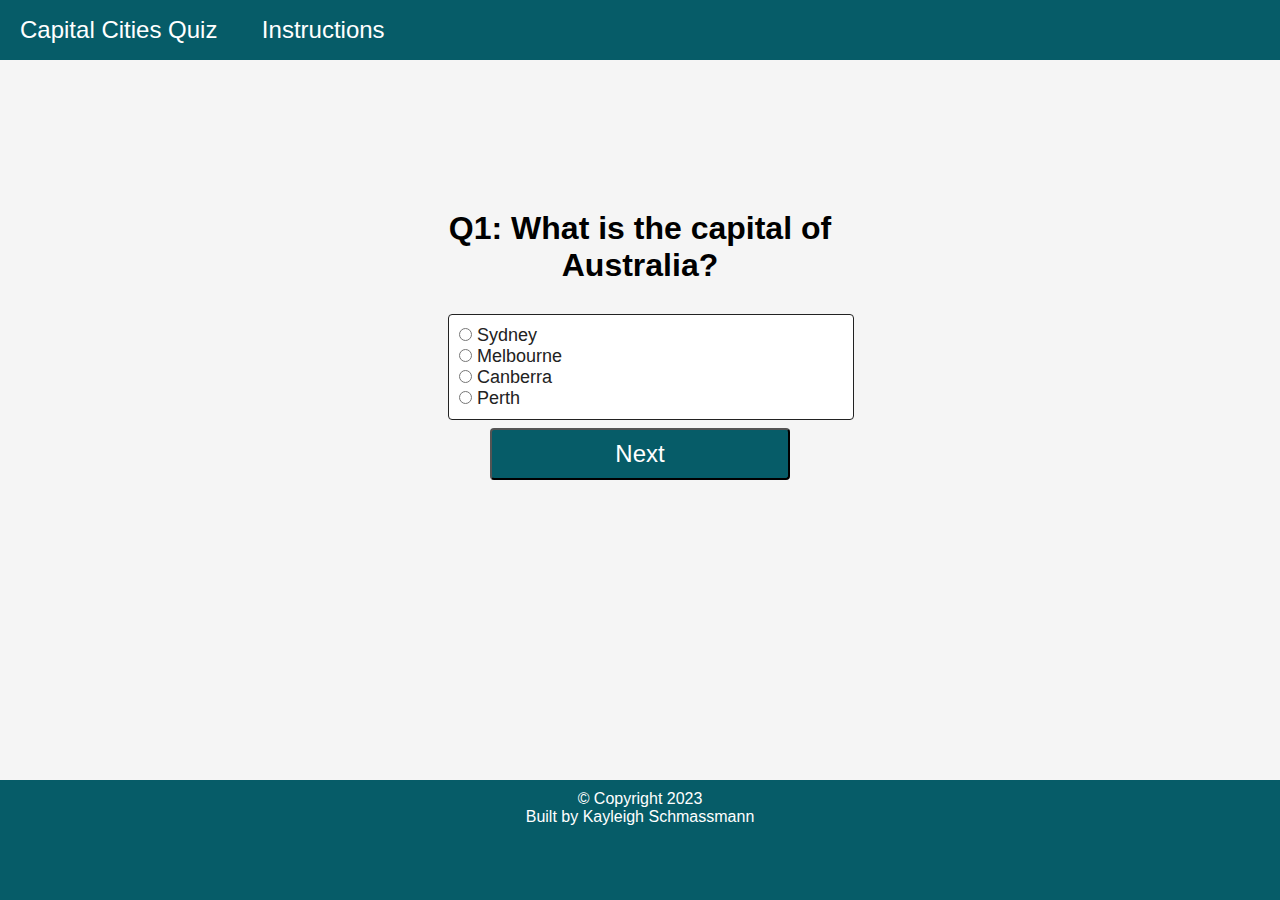
<file: index.html>
<!DOCTYPE html>
<html lang="en">
<head>
<meta charset="utf-8">
  <meta name="viewport" content="width=device-width, initial-scale=1.0">
  <title>Capital Cities Quiz</title>
  <link rel="stylesheet" type="text/css" href="style.css" />
</head>
<body>
  <header>
    <nav>
      <div class= "nav-wrapper">
        <ul>
          <li><h1><a href="index.html">Capital Cities Quiz</a></li></h1></li>
          <li><a href="instructions.html">Instructions</a></li>
        </ul>
      </div>
    </nav>
  </header> 
  <section class="content">
    <div id="quiz-container" class="container">
      <h1 id="question">Question goes here</h1>
      <div id="options">
        <button class="btn">Answer 1</button>
        <button class="btn">Answer 2</button>
        <button class="btn">Answer 3</button>
        <button class="btn">Answer 4</button>
      </div>
      <button id="submit-btn" class="btn-primary">Next</button>
    </div> 
  </section>
  <script src="script.js"></script>
</body>
<footer> 
  <div class="footer">
    <p>&copy; Copyright 2023<br>Built by Kayleigh Schmassmann</p>
  </div>
</footer>
</html>
</file>
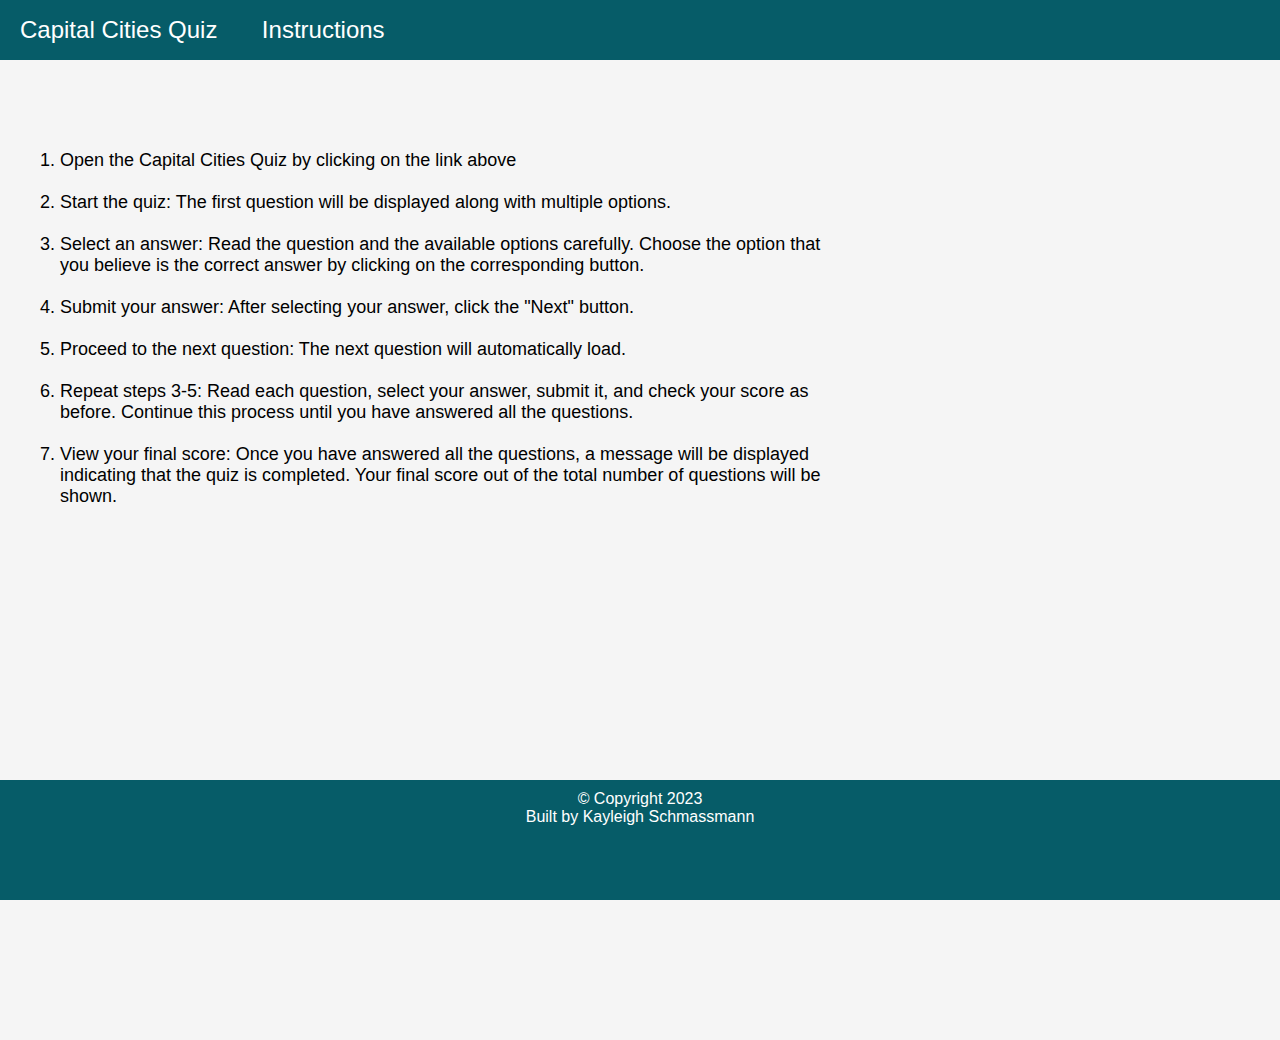
<file: instructions.html>
<!DOCTYPE html>
<html lang="en">
<head>
<meta charset="utf-8">
  <meta name="viewport" content="width=device-width, initial-scale=1.0">
  <title>Capital Cities Quiz</title>
  <link rel="stylesheet" type="text/css" href="style.css" />
</head>
<body>
  <header>
    <nav>
      <div class= "nav-wrapper">
        <ul>
          <li><h1><a href="index.html">Capital Cities Quiz</a></li></h1></li>
          <li><a href="instructions.html">Instructions</a></li>
        </ul>
      </div>
    </nav>
  </header> 
  <section class="content">
    <div class = "instructions">
      <ol>
        <li>Open the Capital Cities Quiz by clicking on the link above</li></br>
        <li>Start the quiz: The first question will be displayed along with multiple options.</li></br>
        <li>Select an answer: Read the question and the available options carefully. Choose the option that you believe is the correct answer by clicking on the corresponding button.</li></br>
        <li>Submit your answer: After selecting your answer, click the "Next" button.</li></br>
        <li>Proceed to the next question: The next question will automatically load.</li></br>
        <li>Repeat steps 3-5: Read each question, select your answer, submit it, and check your score as before. Continue this process until you have answered all the questions.</li></br>
        <li>View your final score: Once you have answered all the questions, a message will be displayed indicating that the quiz is completed. Your final score out of the total number of questions will be shown.</li></br>
      </ol>
    </div>
  </section>
  <script src="script.js"></script>
</body>
<footer> 
    <p>&copy; Copyright 2023<br>Built by Kayleigh Schmassmann</p>
</footer>
</html>
</file>
<file: style.css>
/* Default website style */
* {
    margin: 0;
    padding: 0;
    font-family: 'Gill Sans', 'Gill Sans MT', Calibri, 'Trebuchet MS', sans-serif;
  }
  
  /* Global styles */
  body {
    background-color: #f5f5f5;
  }
  
  footer {
    position: fixed;
    bottom: 0;
    left: 0;
    width: 100%;
    background-color: rgb(6, 92, 104);
    color: white;
    text-align: center;
    padding: 10px 0;
    height: 100px;
    clear: both;
  }
  
  /* Navigation styles */
  nav {
    width: 100%;
    height: 60px;
    background-color: rgb(6, 92, 104);
  }
  
  .nav-wrapper {
    display: flex;
    align-items: center;
    justify-content: space-between;
    height: 100%;
  }
  
  ul {
    margin: 0;
    padding: 0;
    list-style: none;
  }
  
  ul li {
    display: inline-block;
    height: 100%;
    line-height: 60px;
  }
  
  ul li a {
    font-size: 24px;
    font-weight: 500;
    color: white;
    text-decoration: none;
    padding: 0 20px;
  }
  
  ul li a:hover {
    color: darkgrey;
  }
  
  /* Content section styles */
  .content {
    padding: 60px 0;
  }
  
  /* Quiz */
  #quiz-container {
    max-width: 30%;
    height: auto;
    margin: 60px auto 0;
    border-radius: 10px;
    padding: 30px;
    text-align: center;
    position: relative;
    overflow: hidden;
  }
  
  #options {
    background: #fff;
    color: #222;
    font-size: 18px;
    font-weight: 500;
    width: 100%;
    border: 1px solid #222;
    padding: 10px;
    margin: 30px 0;
    text-align: left;
    border-radius: 4px;
    cursor: pointer;
    display: flex;
    flex-direction: column;
    align-items: flex-start;
  }
  
  #submit-btn {
    width: 100%;
    max-width: 300px;
    background-color: rgb(6, 92, 104);
    color: #fff;
    padding: 10px;
    font-size: 24px;
    font-weight: 500;
    border-radius: 4px;
    cursor: pointer;
    position: absolute;
    bottom: 0%;
    left: 50%;
    transform: translateX(-50%);
  }
  
  #submit-btn:hover {
    color: darkgrey;
  }
  
/*Instructions*/
.instructions {
    max-width: 60%;
    margin-left: 30px;
    height: 800px;
    border-radius: 10px;
    padding: 30px;
    text-align: left;
    position: relative;
    overflow: hidden;
    font-size: 18px;
    font-weight: 500;
}
</file>
